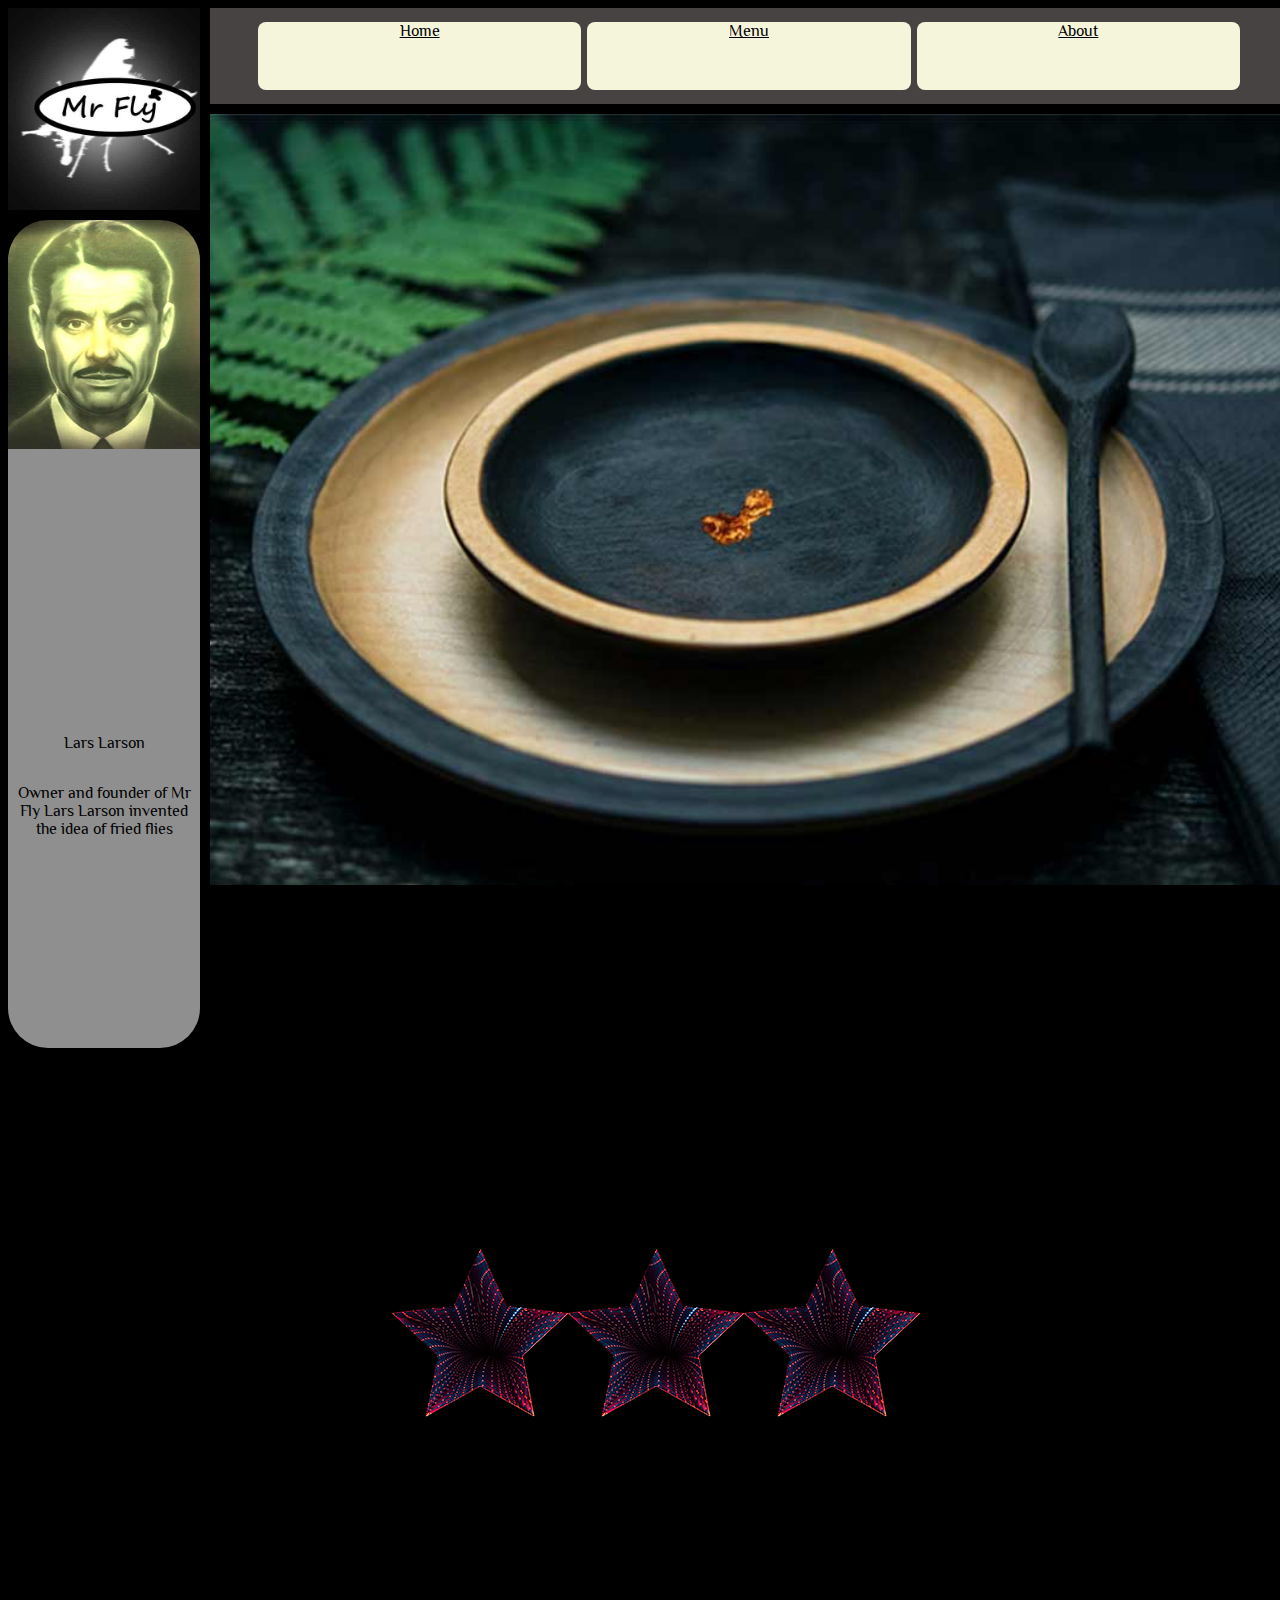
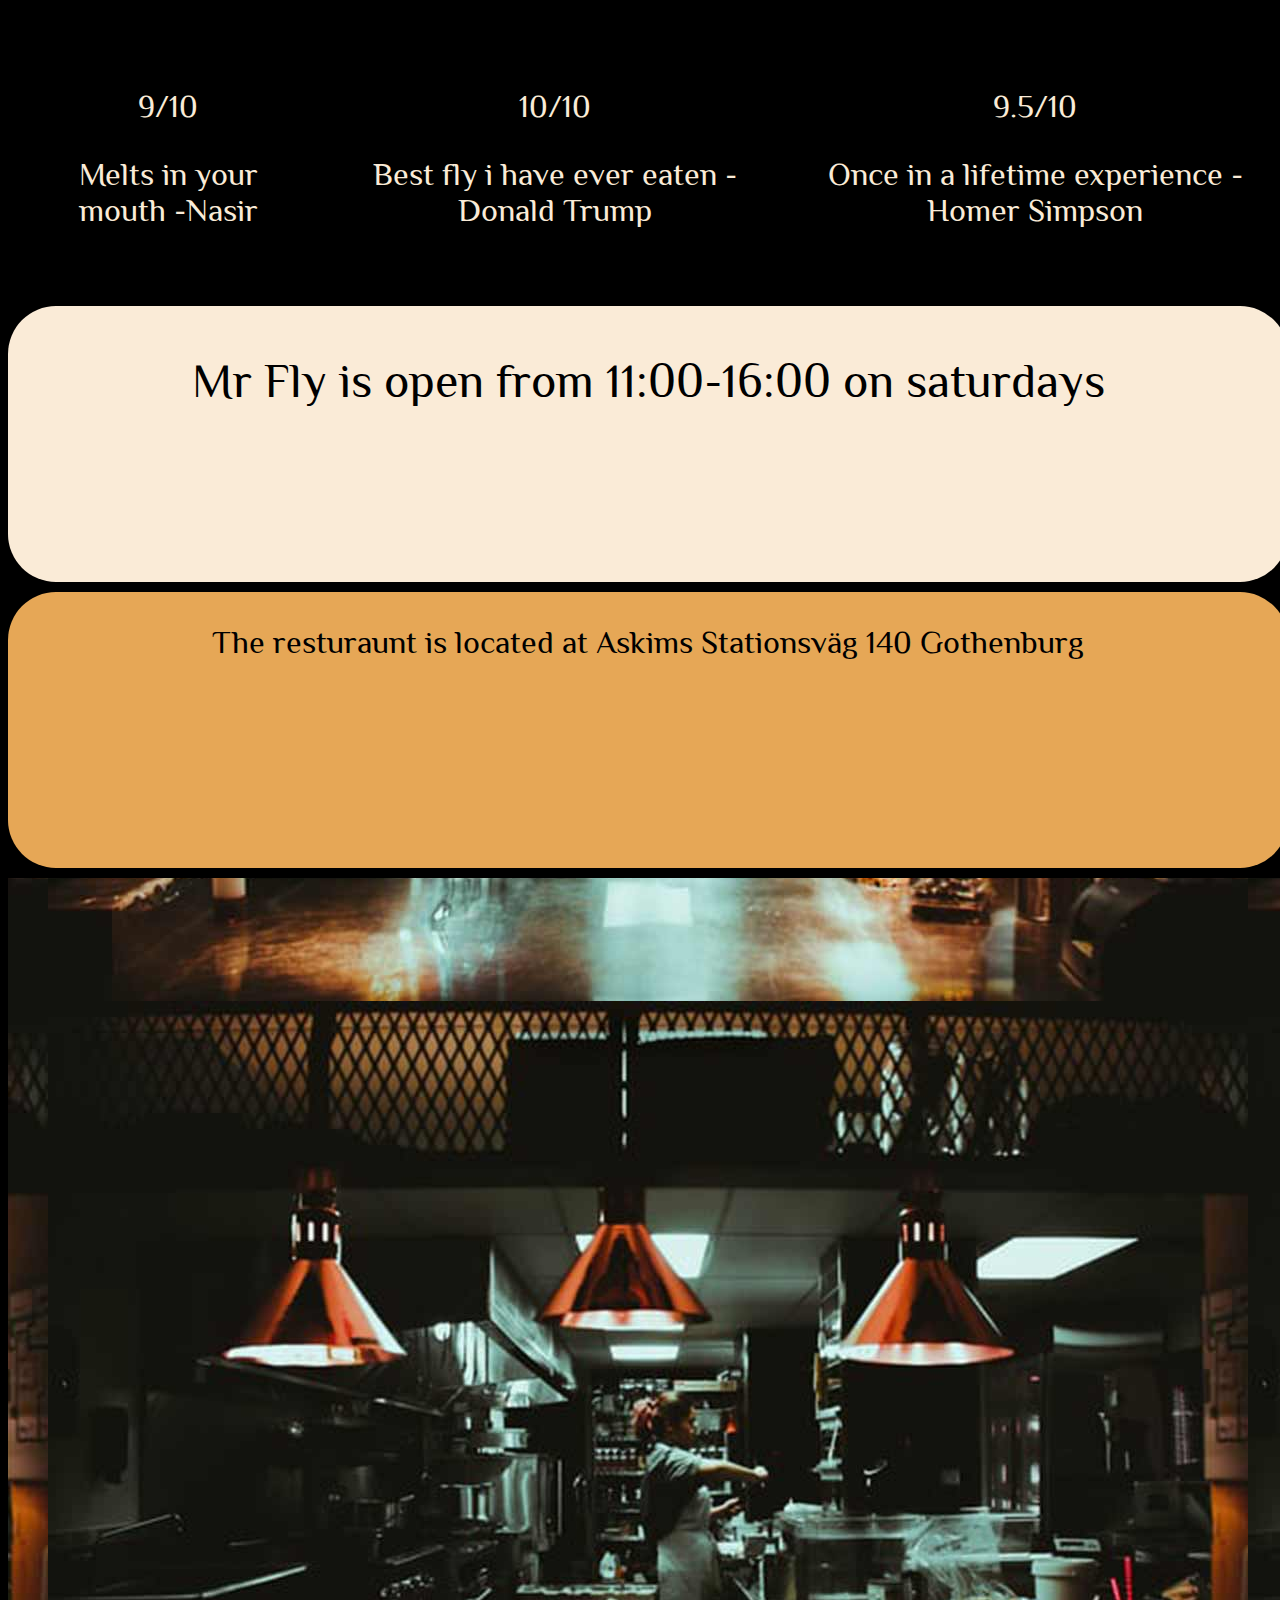
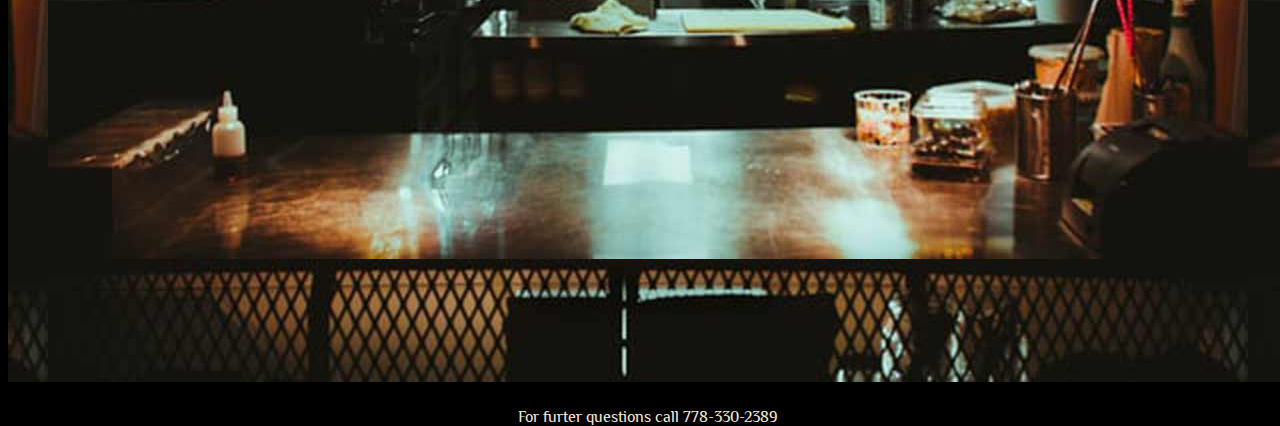
<file: index.html>
<!DOCTYPE html>
<html lang="en">

<head>
  <meta charset="UTF-8">
  <link rel="stylesheet" href="css/style.css">
  <meta http-equiv="X-UA-Compatible" content="IE=edge">
  <meta name="viewport" content="width=device-width, initial-scale=1.0">
  <title>Mr Fly</title>
</head>

<body>
  <div id="maingrid">
    <nav>
      <a href="index.html">Home</a>
      <a href="meny.html">Menu</a>
      <a href="info.html">About</a>
    </nav>
    <div class="logo"></div>
    <div class="portrait">
      <p class="bot"> Owner and founder of Mr Fly Lars Larson invented the idea of fried flies</p>
      <p>Lars Larson</p>
    </div>

    <div class="apetiser"></div>
    <div id="stars"></div>
    <section id="ressensioner">
      <article>
        <p class="white">9/10</p>
        <p class="white">Melts in your mouth -Nasir</p>
      </article>
      <article>
        <p class="white">10/10</p>
        <p class="white">Best fly i have ever eaten -Donald Trump</p>
      </article>
      <article>
        <p class="white">9.5/10</p>
        <p class="white">Once in a lifetime experience -Homer Simpson</p>
      </article>
    </section>
    <section id="öppettider">
      <p> Mr Fly is open from 11:00-16:00 on saturdays</p>
    </section>
    <section id="adress">
      <p>The resturaunt is located at Askims Stationsväg 140 Gothenburg</p>
    </section>
    <div id="resturant">
    </div>
    <footer>
      <p class="white">For furter questions call 778-330-2389</p>
    </footer>
  </div>
</body>

</html>
</file>
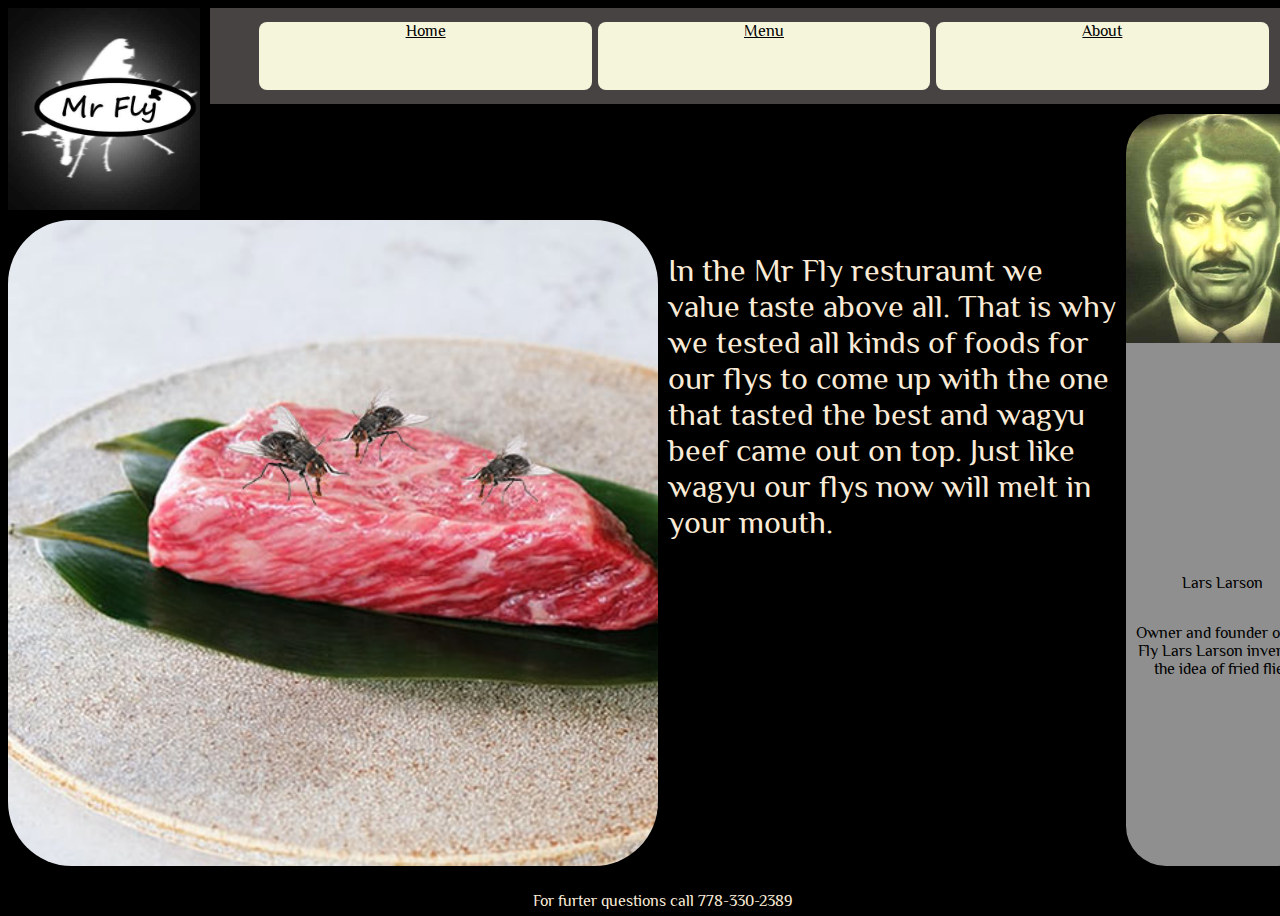
<file: info.html>
<!DOCTYPE html>
<html lang="en">

<head>
    <meta charset="UTF-8">
    <link rel="stylesheet" href="css/style.css">
    <meta http-equiv="X-UA-Compatible" content="IE=edge">
    <meta name="viewport" content="width=device-width, initial-scale=1.0">
    <title>Mr Fly</title>
</head>

<body>
    <div id="infogrid">
        <nav>
            <a href="index.html">Home</a>
            <a href="meny.html">Menu</a>
            <a href="info.html">About</a>
        </nav>
        <div class="logo"></div>
        <div class="portrait">

            <p class="bot"> Owner and founder of Mr Fly Lars Larson invented the idea of fried flies
            </p>
            <p>Lars Larson</p>
        </div>
        <div id="wagyu"></div>
        <article class="beskrivning">
            <p class="white" > In the Mr Fly resturaunt we value taste above all. That is why we tested all kinds of foods for our flys to come up with the one that tasted the best and wagyu beef came out on top. Just like wagyu our flys now will melt in your mouth. </p>
        </article>
        <footer>
            <p class="white">For furter questions call 778-330-2389</p>
        </footer>
    </div>
</body>

</html>
</file>
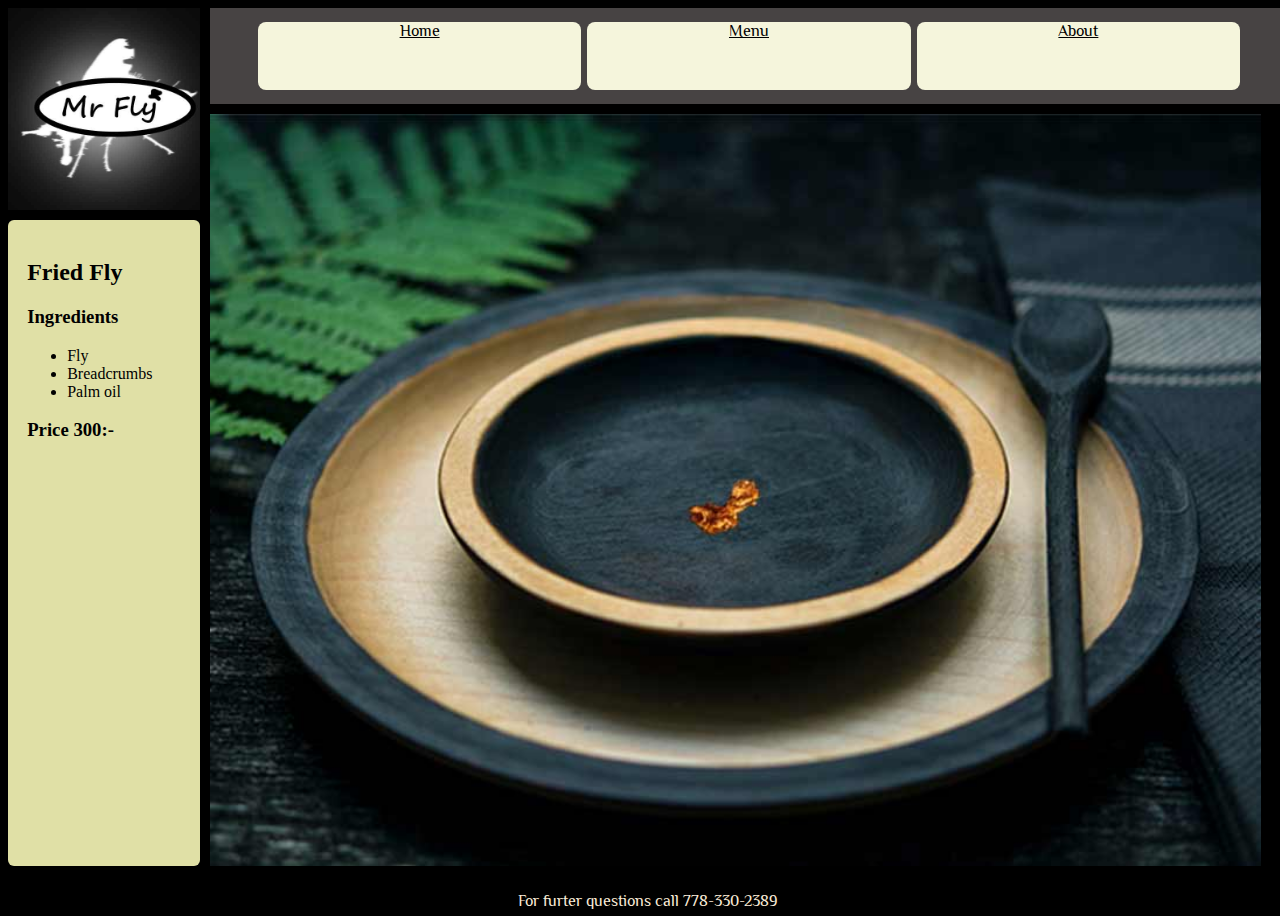
<file: meny.html>
<!DOCTYPE html>
<html lang="en">

<head>
    <meta charset="UTF-8">
    <link rel="stylesheet" href="css/style.css">
    <meta http-equiv="X-UA-Compatible" content="IE=edge">
    <meta name="viewport" content="width=device-width, initial-scale=1.0">
    <title>Mr Fly</title>
</head>

<body>
    <div id="menugrid">
        <nav>
            <a href="index.html">Home</a>
            <a href="meny.html">Menu</a>
            <a href="info.html">About</a>
        </nav>
        <div class="logo"></div>
        <article id="ingredients1">
            <h2>Fried Fly</h2>
            <h3>Ingredients</h3>
            <ul>
                <li>Fly</li>
                <li>Breadcrumbs</li>
                <li>Palm oil</li>
            </ul>
            <h3>Price 300:-</h3>
        </article>
        <div class="apetiser"></div>

        <footer>
            <p class="white">For furter questions call 778-330-2389</p>
        </footer>
    </div>
</body>

</html>
</file>
<file: css/style.css>
@import url('https://fonts.googleapis.com/css2?family=Philosopher&display=swap');





body{
  background-color: black;
}

#maingrid{
  row-gap: 10px;
  column-gap: 10px;
  display: grid;
  width: 100vw;
  height: 400vh;
  grid-template-columns: 15vw 1fr;
  grid-template-rows: 7.5vw 7.5vw 3fr 2fr 1fr 1fr 1fr 4fr 1rem;
  grid-template-areas: 
  'log nav'
  'log img1'
  'own img1'
  'sta sta'
  'res res'
  'opn opn'
  'ads ads'
  'img2 img2'
  'fot fot';

}
#menugrid{
  row-gap: 10px;
  column-gap: 10px;
  display: grid;
  width: 100vw;
  height: 100vh;
  grid-template-columns: 15vw 1fr;
  grid-template-rows: 7.5vw 7.5vw 1fr 2rem;
  grid-template-areas: 
  'log nav'
  'log img1'
  'ing1 img1'
  'fot fot'
  ;

}

#infogrid{
  row-gap: 10px;
  column-gap: 10px;
  display: grid;
  width: 100vw;
  height: 100vh;
  grid-template-columns: 15vw 35vw 35vw 15vw;
  grid-template-rows: 7.5vw 7.5vw 1fr 2rem;
  grid-template-areas: 
  'log nav nav nav'
  'log . . own'
  'wgu wgu bsk own'
  'fot fot fot fot';

}
#wagyu{
  grid-area: wgu;
  background-image: url(../img/wagyu-fly.jpg);
  background-repeat: no-repeat;
  background-size: cover;
  border-radius: 4rem;
}
.beskrivning{
  grid-area: bsk;
 font-size: 2rem;
}
#ingredients1{
  grid-area: ing1;
  background-color: rgb(224, 224, 166);
  border-radius: 6px;

  padding: 10%;
}
.white{
  color: antiquewhite;
}
footer{
  grid-area: fot;
  text-align: center;
}
nav{
  grid-area: nav;
  background-color: rgb(71, 67, 67);
  display: flex;
  justify-content: center;
  align-items: center;
}
nav a{
  background-color: beige;
  border-radius: 8px;
  width: 30%;
  text-align: center;
  margin: 3px;
  height: 70%;
  font-family: 'Philosopher', sans-serif;
  color: black;
}
nav a:hover{
  background-color: rgb(179, 179, 158);

}
.logo{
  grid-area: log;
  background-image: url(../img/Logo-mrfly.jpg);
  background-size: cover;
}
p{
  
  font-family: 'Philosopher', sans-serif;
  color: rgb(0, 0, 0);
}

.portrait{
  grid-area: own;
  display: flex;
  background-image: url(../img/mr\ vegas.jpg);
  background-size: contain;
  background-repeat: no-repeat;
  flex-direction: column-reverse;
  text-align: center;
  background-color: rgb(143, 143, 143);
  border-radius: 40px;
  align-items: center;
}
.bot{
  height: 30%;
}

.apetiser{
  grid-area: img1;

  background-image: url(../img/clasic.jpg);
  background-size: contain;
  background-repeat: no-repeat;
  
}

#stars{
  grid-area: sta;
  background-image: url(../img/3\ stars.png);
  background-position: center;
  background-size: auto,100%;
  background-repeat: no-repeat;
}
#ressensioner{
  grid-area: res;
  display: flex;
  align-items: center;
  justify-content: center;
}
#ressensioner article{
  text-align: center;
  margin: 2rem;
  font-size: 2rem;
}
#öppettider{
  grid-area: opn;
  border-radius: 3rem;
  background-color: antiquewhite;
  text-align: center;
  font-size: 3rem;
}
#adress{
  grid-area: ads;
  border-radius: 3rem;
  background-color: rgb(230, 167, 86);
  text-align: center;
  font-size: 2rem;
}
#resturant{
  grid-area: img2;
  background-image: url("../img/resturaunt.jpg");
  background-position: center;
}
footer{
  grid-area: fot;
}
</file>
